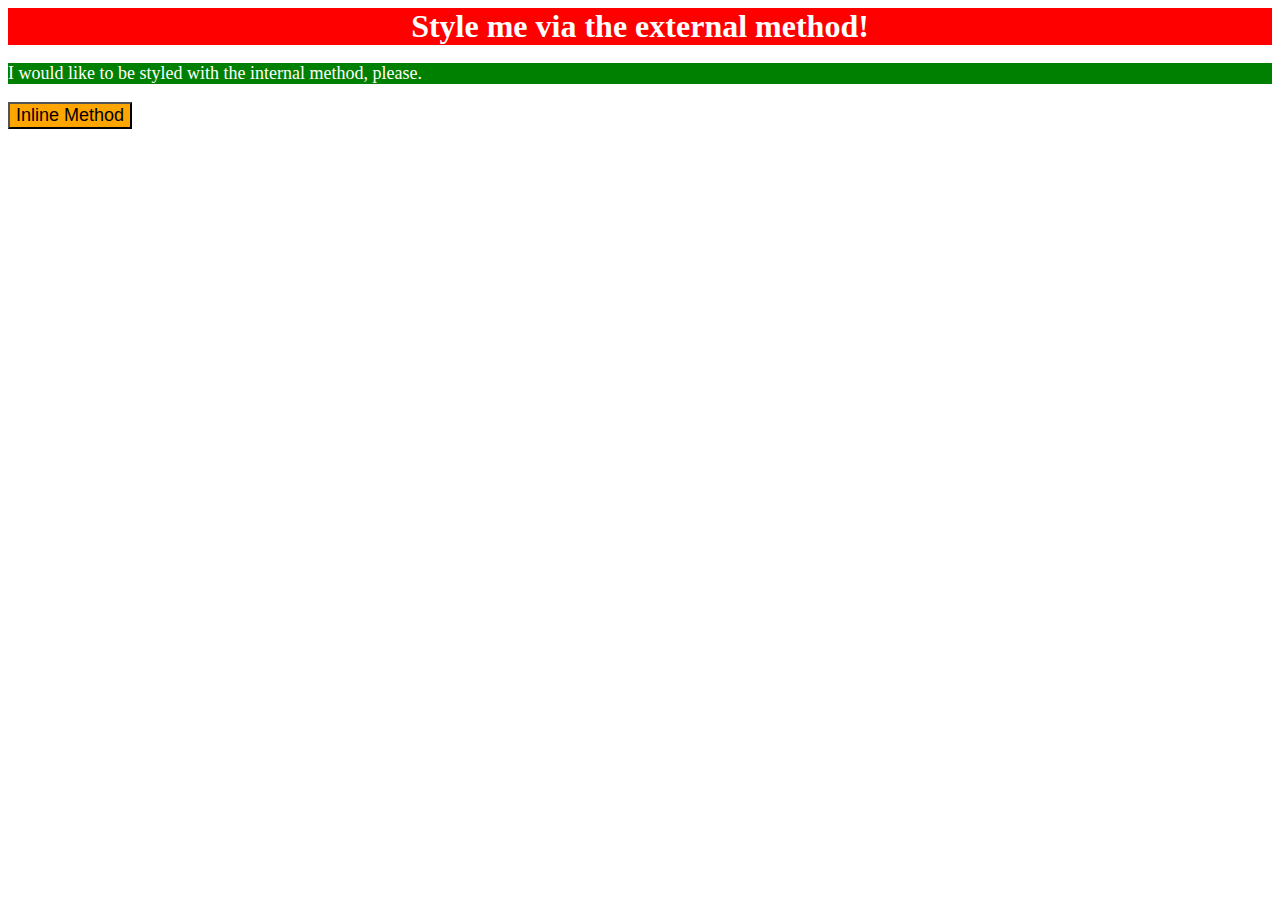
<file: foundations/01-css-methods/index.html>
<!DOCTYPE html>
<html lang="en">
  <head>
    <meta charset="UTF-8">
    <meta http-equiv="X-UA-Compatible" content="IE=edge">
    <meta name="viewport" content="width=device-width, initial-scale=1.0">
    <title>Methods for Adding CSS</title>
    <link rel="stylesheet" href="styles.css">

      <style>
        p{
          background-color: green;
          color: white;
          font-size: 18px;
        }
      </style>

  </head>
  <body>
    <div>Style me via the external method!</div>
    <p>I would like to be styled with the internal method, please.</p>
    <button style="background-color: orange; font-size: 18px;">Inline Method</button>
  </body>
</html>
</file>
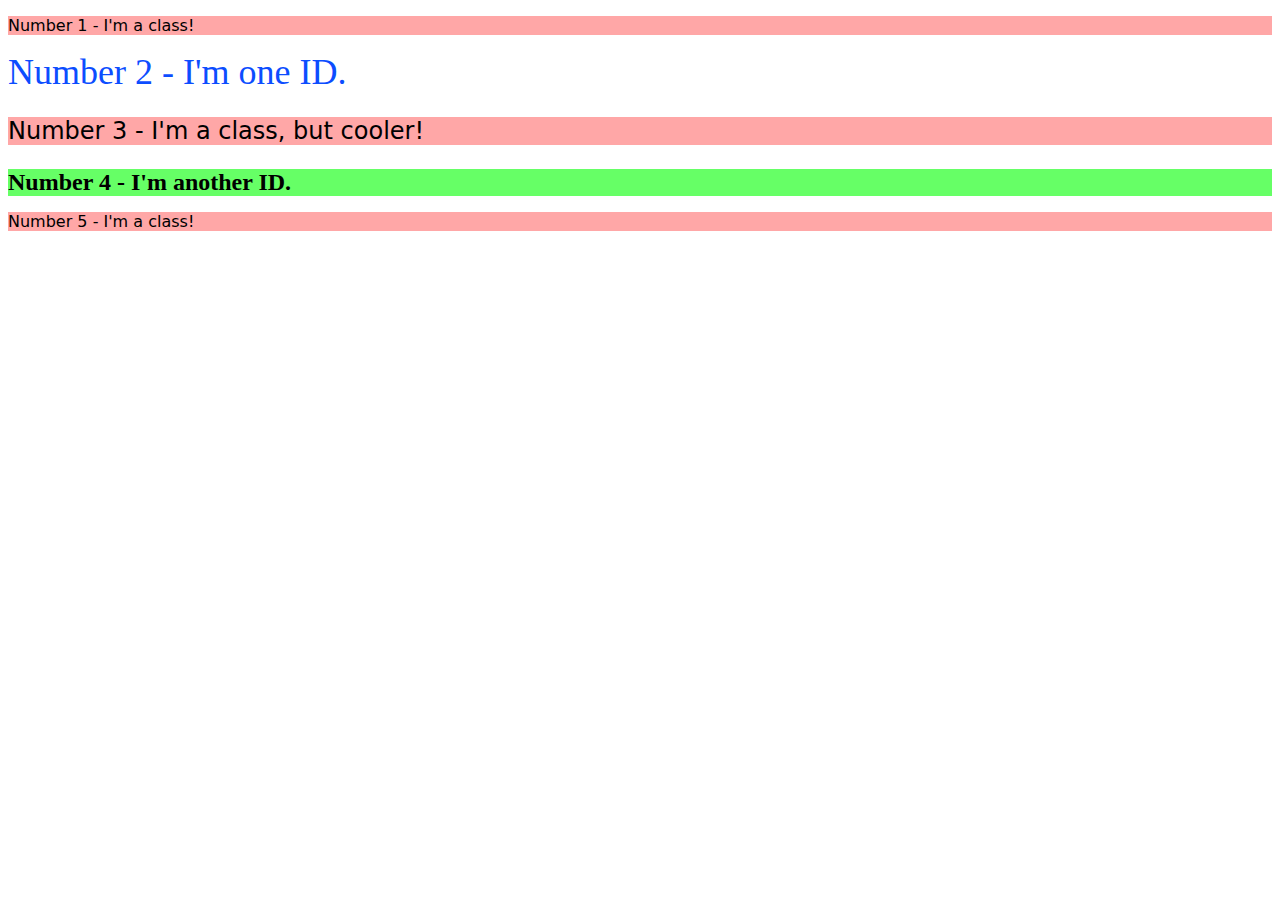
<file: foundations/02-class-id-selectors/index.html>
<!DOCTYPE html>
<html lang="en">
  <head>
    <meta charset="UTF-8">
    <meta http-equiv="X-UA-Compatible" content="IE=edge">
    <meta name="viewport" content="width=device-width, initial-scale=1.0">
    <title>Class and ID Selectors</title>
    <link rel="stylesheet" href="style.css">
  </head>
  <body>
    <p class="class">Number 1 - I'm a class!</p>
    <div id="id-2">Number 2 - I'm one ID.</div>
    <p class="cool-class">Number 3 - I'm a class, but cooler!</p>
    <div id="id-4">Number 4 - I'm another ID.</div>
    <p class="class">Number 5 - I'm a class!</p>
  </body>
</html>
</file>
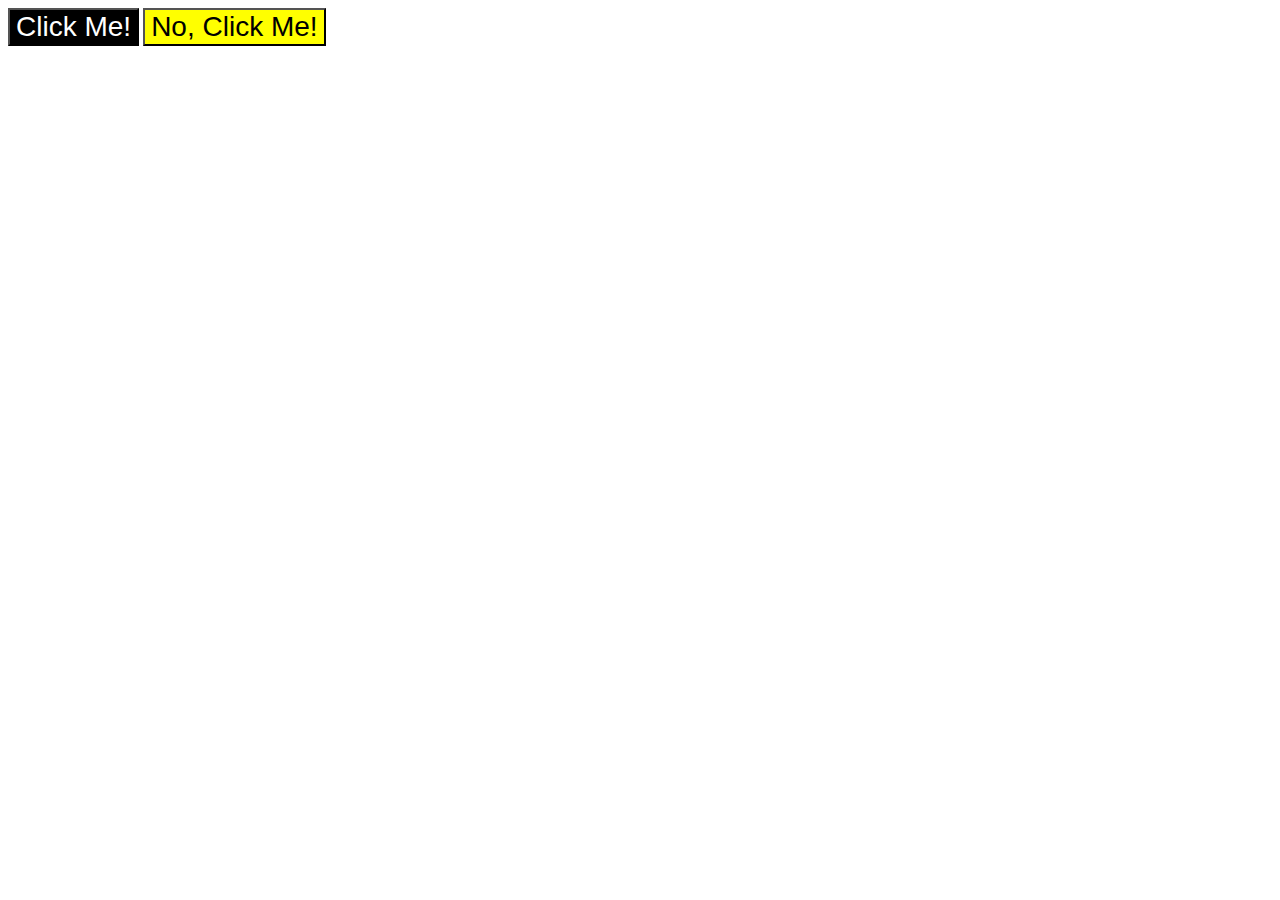
<file: foundations/03-grouping-selectors/index.html>
<!DOCTYPE html>
<html lang="en">
  <head>
    <meta charset="UTF-8">
    <meta http-equiv="X-UA-Compatible" content="IE=edge">
    <meta name="viewport" content="width=device-width, initial-scale=1.0">
    <title>Grouping Selectors</title>
    <link rel="stylesheet" href="style.css">
  </head>
  <body>
    <button class="black">Click Me!</button>
    <button class="yellow">No, Click Me!</button>
  </body>
</html>
</file>
<file: foundations/01-css-methods/styles.css>
div {
    background-color: red;
    color: white;
    font-size: 32px;
    text-align:center;
    font-weight: bold;
}
</file>
<file: foundations/02-class-id-selectors/style.css>
.class,
.cool-class{
background-color: rgb(255, 167, 167);
font-family: Verdana, DejaVu Sans, sans-serif;
}

#id-2{
color: #0c4dff;
font-size: 36px;
}

.cool-class{
font-size: 24px;
}

#id-4{
background-color: hsl(120, 100%, 70%);
font-size: 24px;
font-weight: bold;
}
</file>
<file: foundations/03-grouping-selectors/style.css>
.black,
.yellow{
font-size: 28px;
font-family: Helvetica, "Times New Roman", sans-serif;
}

.black{
background-color: #000000;
color: rgb(255, 255, 255);
}

.yellow{
background-color: yellow;
}
</file>
